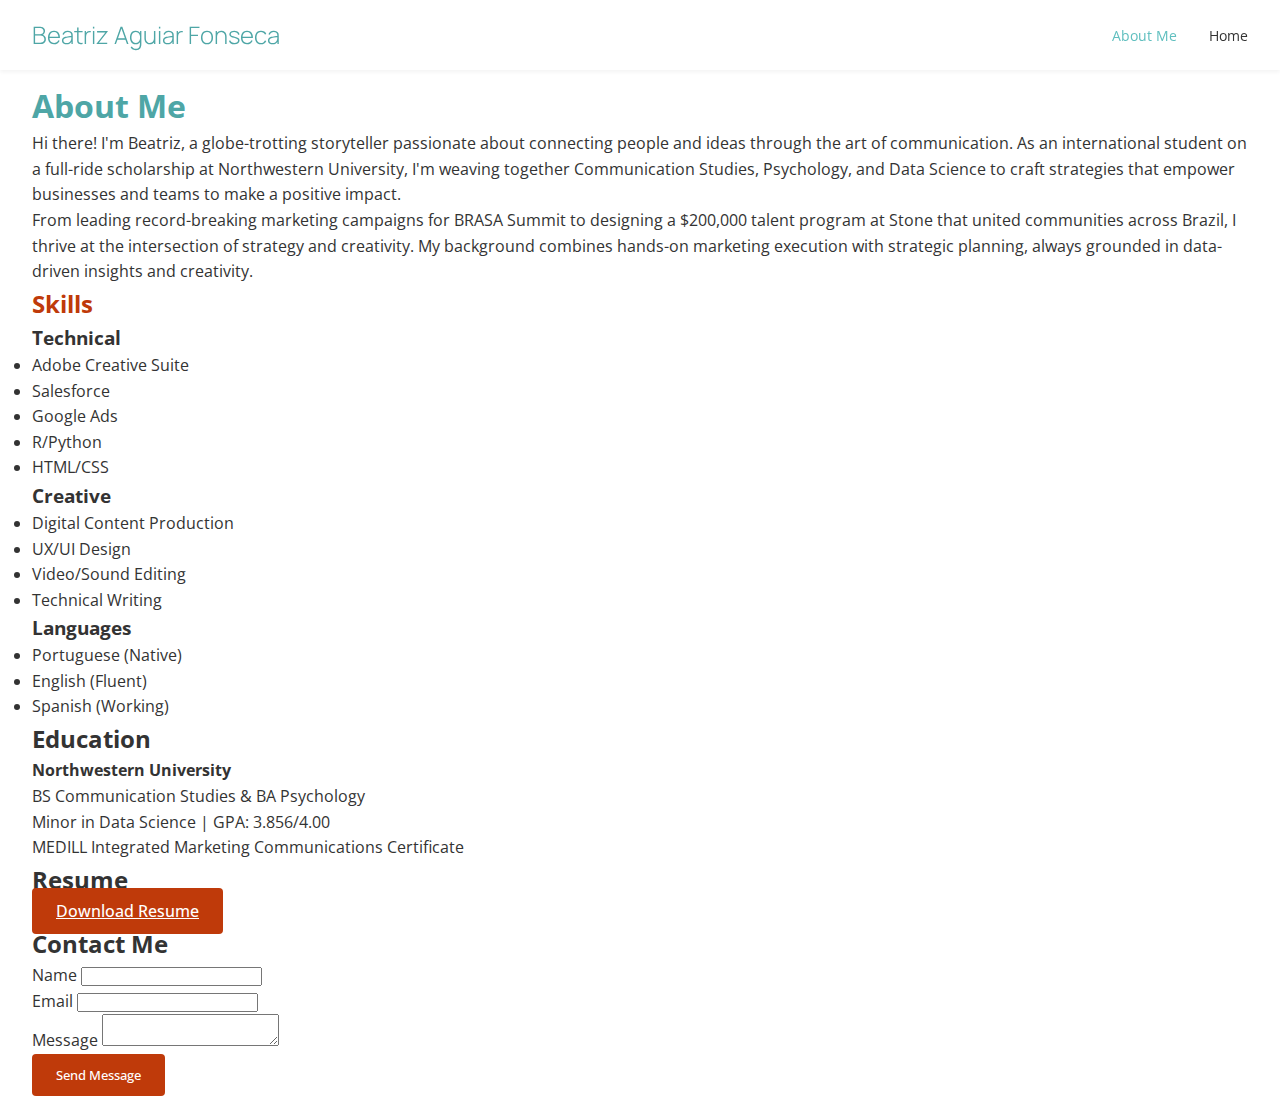
<file: about.html>
<!DOCTYPE html>
<html lang="en">
<head>
    <meta charset="UTF-8">
    <meta name="viewport" content="width=device-width, initial-scale=1.0">
    <title>About Me - Beatriz Aguiar Fonseca</title>
    <link rel="stylesheet" href="css/styles.css">
</head>
<body>
    <nav class="navbar">
        <a href="index.html" class="site-title">Beatriz Aguiar Fonseca</a>
        <div class="nav-links">
            <a href="about.html" class="active">About Me</a>
            <a href="index.html">Home</a>
        </div>
    </nav>

    <main class="main-content">
        <div class="about-container">
            <div class="about-content">
                <div class="about-text">
                    <h1>About Me</h1>
                    <p class="intro">Hi there! I'm Beatriz, a globe-trotting storyteller passionate about connecting people and ideas through the art of communication. As an international student on a full-ride scholarship at Northwestern University, I'm weaving together Communication Studies, Psychology, and Data Science to craft strategies that empower businesses and teams to make a positive impact.</p>
                    
                    <p class="details">From leading record-breaking marketing campaigns for BRASA Summit to designing a $200,000 talent program at Stone that united communities across Brazil, I thrive at the intersection of strategy and creativity. My background combines hands-on marketing execution with strategic planning, always grounded in data-driven insights and creativity.</p>
                    
                    <div class="skills-section">
                        <h2>Skills</h2>
                        <div class="skills-grid">
                            <div class="skill-category">
                                <h3>Technical</h3>
                                <ul>
                                    <li>Adobe Creative Suite</li>
                                    <li>Salesforce</li>
                                    <li>Google Ads</li>
                                    <li>R/Python</li>
                                    <li>HTML/CSS</li>
                                </ul>
                            </div>
                            <div class="skill-category">
                                <h3>Creative</h3>
                                <ul>
                                    <li>Digital Content Production</li>
                                    <li>UX/UI Design</li>
                                    <li>Video/Sound Editing</li>
                                    <li>Technical Writing</li>
                                </ul>
                            </div>
                            <div class="skill-category">
                                <h3>Languages</h3>
                                <ul>
                                    <li>Portuguese (Native)</li>
                                    <li>English (Fluent)</li>
                                    <li>Spanish (Working)</li>
                                </ul>
                            </div>
                        </div>
                    </div>
                    
                    <div class="education-section">
                        <h2>Education</h2>
                        <p><strong>Northwestern University</strong></p>
                        <p>BS Communication Studies & BA Psychology</p>
                        <p>Minor in Data Science | GPA: 3.856/4.00</p>
                        <p>MEDILL Integrated Marketing Communications Certificate</p>
                    </div>
                    
                    <div class="resume-section">
                        <h2>Resume</h2>
                        <a href="assets/BeatrizAguiarFonseca_Resume.pdf" class="resume-button" download>Download Resume</a>
                    </div>
                </div>
            </div>
        </div>

        <div class="contact-section">
            <h2>Contact Me</h2>
            <form action="https://formsubmit.co/beatrizfonseca2027@u.northwestern.edu" method="POST">
                <input type="hidden" name="_captcha" value="false">
                <input type="hidden" name="_next" value="https://yourusername.github.io/portfolio/contact-success.html">
                
                <div class="form-group">
                    <label for="name">Name</label>
                    <input type="text" id="name" name="name" required>
                </div>
                <div class="form-group">
                    <label for="email">Email</label>
                    <input type="email" id="email" name="email" required>
                </div>
                <div class="form-group">
                    <label for="message">Message</label>
                    <textarea id="message" name="message" required></textarea>
                </div>
                <button type="submit">Send Message</button>
            </form>
        </div>
    </main>
</body>
</html>
</file>
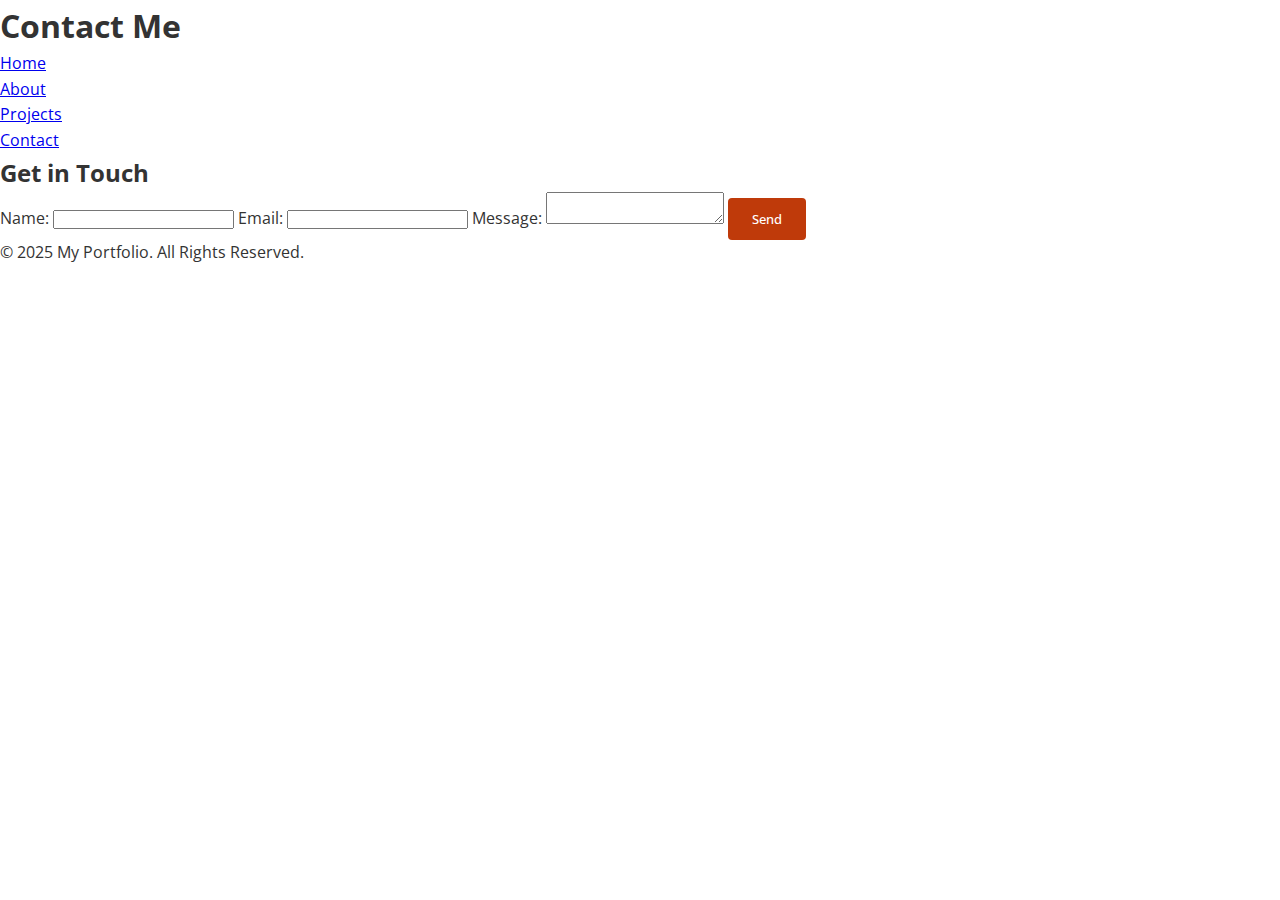
<file: contact.html>
<!DOCTYPE html>
<html lang="en">
<head>
    <meta charset="UTF-8">
    <meta name="viewport" content="width=device-width, initial-scale=1.0">
    <title>Contact Me</title>
    <link rel="stylesheet" href="css/styles.css">
</head>
<body>
    <header>
        <h1>Contact Me</h1>
        <nav>
            <ul>
                <li><a href="index.html">Home</a></li>
                <li><a href="about.html">About</a></li>
                <li><a href="projects.html">Projects</a></li>
                <li><a href="contact.html">Contact</a></li>
            </ul>
        </nav>
    </header>

    <section>
        <h2>Get in Touch</h2>
        <form action="https://formsubmit.co/beatrizfonseca2027@u.northwestern.edu" method="POST">
            <input type="hidden" name="_captcha" value="false"> <!-- Disables annoying Captcha -->
            <input type="hidden" name="_next" value="https://yourusername.github.io/portfolio/contact-success.html"> <!-- Redirect after submission -->

            <label for="name">Name:</label>
            <input type="text" id="name" name="name" required>

            <label for="email">Email:</label>
            <input type="email" id="email" name="email" required>

            <label for="message">Message:</label>
            <textarea id="message" name="message" required></textarea>

            <button type="submit">Send</button>
        </form>
    </section>

    <footer>
        <p>&copy; 2025 My Portfolio. All Rights Reserved.</p>
    </footer>
</body>
</html>
</file>
<file: css/styles.css>
/* Import fonts */
@import url('https://fonts.googleapis.com/css2?family=Manrope:wght@200;300;400;500;600;700;800&family=Open+Sans:wght@300;400;500;600;700&display=swap');

/* CSS Variables for the color scheme */
:root {
    --primary-teal: #4EA6A6;
    --light-teal: #60BFBF;
    --bright-orange: #BF3A0A;
    --dark-orange: #8C1C03;
    --light-orange: #F27052;
    --background: #ffffff;
    --text-dark: #333333;
}

/* Reset default styles */
* {
    margin: 0;
    padding: 0;
    box-sizing: border-box;
}

body {
    font-family: 'Open Sans', sans-serif;
    line-height: 1.6;
    background-color: var(--background);
    color: var(--text-dark);
}

/* Navigation */
.navbar {
    position: fixed;
    top: 0;
    left: 0;
    right: 0;
    background-color: var(--background);
    padding: 1rem 2rem;
    display: flex;
    justify-content: space-between;
    align-items: center;
    box-shadow: 0 2px 4px rgba(0, 0, 0, 0.05);
    z-index: 1000;
}

.site-title {
    font-family: 'Manrope', sans-serif;
    font-weight: 300;
    font-size: 1.5rem;
    color: var(--primary-teal);
    text-decoration: none;
}

.nav-links {
    display: flex;
    gap: 2rem;
}

.nav-links a {
    font-family: 'Open Sans', sans-serif;
    text-decoration: none;
    color: var(--text-dark);
    font-size: 0.9rem;
    font-weight: 400;
    transition: color 0.3s ease;
}

.nav-links a:hover,
.nav-links a.active {
    color: var(--light-teal);
}

/* Portfolio Navigation */
.portfolio-nav {
    display: flex;
    justify-content: center;
    gap: 2rem;
    margin: 2rem 0;
    flex-wrap: wrap;
}

.portfolio-nav a {
    font-family: 'Open Sans', sans-serif;
    text-decoration: none;
    color: var(--text-dark);
    font-size: 0.9rem;
    transition: color 0.3s ease;
}

.portfolio-nav a:hover,
.portfolio-nav a.active {
    color: var(--primary-teal);
}

/* Tags */
.tags {
    display: flex;
    gap: 0.5rem;
    margin: 0.5rem 0;
}

.tag {
    background: var(--primary-teal);
    color: white;
    padding: 0.25rem 0.75rem;
    border-radius: 50px;
    font-size: 0.8rem;
    font-weight: 400;
    transition: background-color 0.3s ease;
}

.tag:hover {
    background: var(--light-teal);
}

/* Buttons and Interactive Elements */
button[type="submit"],
.resume-button {
    background: var(--bright-orange);
    color: white;
    border: none;
    padding: 0.75rem 1.5rem;
    border-radius: 4px;
    cursor: pointer;
    font-family: 'Open Sans', sans-serif;
    font-weight: 500;
    transition: background-color 0.3s ease;
}

button[type="submit"]:hover,
.resume-button:hover {
    background: var(--light-orange);
}

/* Portfolio Items */
.portfolio-item {
    text-decoration: none;
    color: inherit;
    background: var(--background);
    transition: transform 0.3s ease;
    border: 1px solid rgba(0, 0, 0, 0.1);
    border-radius: 4px;
    overflow: hidden;
}

.portfolio-item:hover {
    transform: translateY(-5px);
}

.portfolio-info {
    padding: 1rem;
}

.portfolio-info h2 {
    font-family: 'Manrope', sans-serif;
    font-weight: 500;
    font-size: 1.2rem;
    color: var(--primary-teal);
}

/* Project Links */
.project-link {
    color: var(--bright-orange);
    text-decoration: none;
    transition: color 0.3s ease;
}

.project-link:hover {
    color: var(--light-orange);
}

/* Form Elements */
.form-group input:focus,
.form-group textarea:focus {
    outline: none;
    border-color: var(--primary-teal);
    box-shadow: 0 0 0 2px rgba(78, 166, 166, 0.2);
}

/* Header Elements */
.project-header h1,
.about-text h1 {
    color: var(--primary-teal);
}

/* Accent Elements */
.skills-section h2,
.project-info h2 {
    color: var(--bright-orange);
}

/* Main Content Spacing */
.main-content {
    margin-top: 80px;
    padding: 0 2rem;
    background-color: var(--background);
}

/* Portfolio Grid */
.portfolio-grid {
    display: grid;
    grid-template-columns: repeat(auto-fill, minmax(300px, 1fr));
    gap: 2rem;
    padding: 1rem 0;
}

/* Responsive Design */
@media (max-width: 768px) {
    .portfolio-grid {
        grid-template-columns: repeat(auto-fill, minmax(250px, 1fr));
    }

    .navbar {
        padding: 1rem;
    }

    .main-content {
        padding: 0 1rem;
    }
}

@media (max-width: 480px) {
    .portfolio-grid {
        grid-template-columns: 1fr;
    }

    .site-title {
        font-size: 1.2rem;
    }

    .nav-links {
        gap: 1rem;
    }
}
</file>
